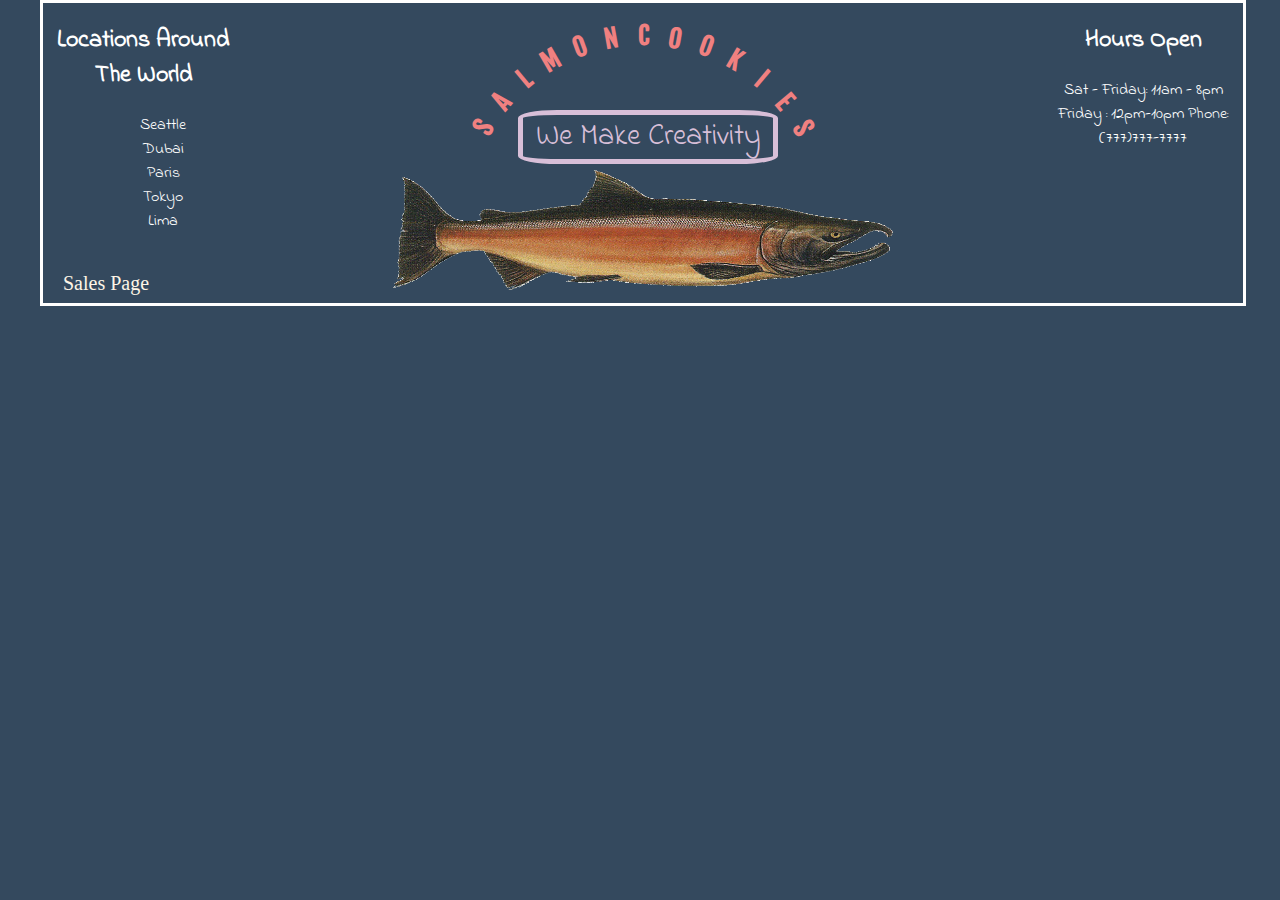
<file: index.html>
<!-- Your public-facing index.html page should include the following:

locations with addresses,
hours open
contact information
Anything else you feel neccesary.
A link to your sales.html page
Be sure to also include a link to your index.html page on your sales.html pages as well. -->



<!DOCTYPE html>
<html lang="en">

<head>
    <link rel="preconnect" href="https://fonts.gstatic.com">
    <link href="https://fonts.googleapis.com/css2?family=Indie+Flower&display=swap" rel="stylesheet">
    <link rel="preconnect" href="https://fonts.gstatic.com">
    <link href="https://fonts.googleapis.com/css2?family=Fjalla+One&family=Permanent+Marker&display=swap"
        rel="stylesheet">
    <link rel="stylesheet" href="css/indexstyle.css">

    <title>Cookies Stand</title>
</head>

<body>

    <header>

        <div id="Locations">
            <h2 id="LocationsAroundTheWorld">Locations Around The World</h2>

            <nav>
                <ul>
                    <li><a href=""></a>Seattle</li>
                    <li><a href=""></a>Dubai</li>
                    <li><a href=""></a>Paris</li>
                    <li><a href=""></a>Tokyo</li>
                    <li><a href=""></a>Lima</li>
                </ul>


            </nav>
        </div>
            <div id="HoursOpen">
                <h2 >Hours Open</h2>
                <p>
                    Sat - Friday: 11am - 8pm


                    Friday : 12pm-10pm


                    Phone:

                    (777)777-7777
                </p>

            </div>
            <div id="header">
            <h1>



                <span class="char1">S</span>
                <span class="char2">A</span>
                <span class="char3">L</span>
                <span class="char4">M</span>
                <span class="char5">O</span>
                <span class="char6">N</span>
                <span class="char7">C</span>
                <span class="char8">O</span>
                <span class="char9">O</span>
                <span class="char10">K</span>
                <span class="char11">I</span>
                <span class="char12">E</span>
                <span class="char13">S</span>

            </h1>


            <img class="HeadSquare" id="Logo" src="img/salmon.png" alt="">

            <p class="HeadSquare" id="WeMakeCreativity">We Make Creativity </p>


        </div>
        <br>


        <a id="SalesPage" href="sales.html">Sales Page</a>

    </header>

    <main>
    </main>

    <footer>


    </footer>

</body>

</html>
</file>
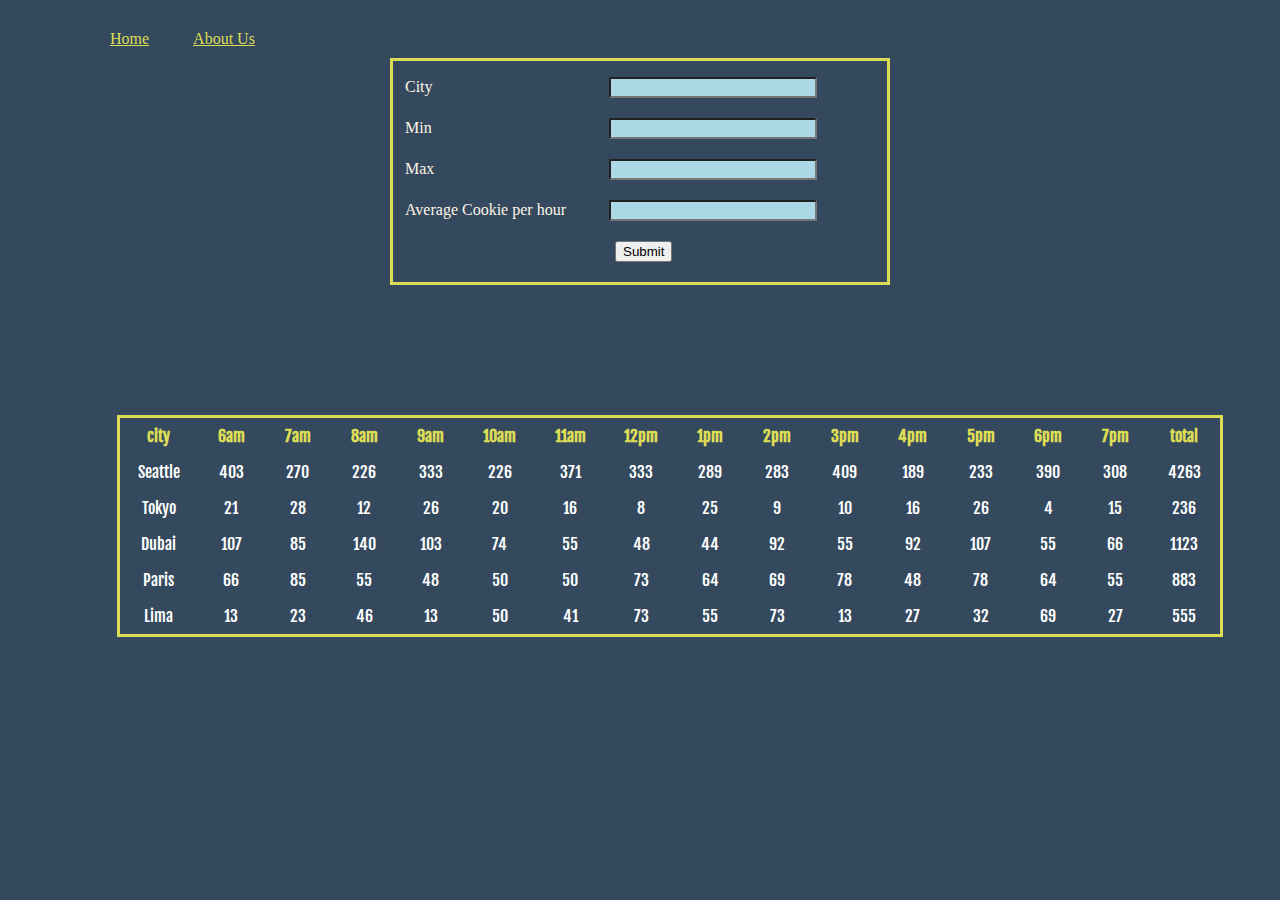
<file: sales.html>
<!DOCTYPE html>
<html lang="en">

<head>
    <link rel="preconnect" href="https://fonts.gstatic.com">
    <link href="https://fonts.googleapis.com/css2?family=Fjalla+One&display=swap" rel="stylesheet">
    <link rel="stylesheet" href="css/style.css">
    <title>sales</title>
</head>

<body>
    <header>
        <nav>
            <ul id="head">
                <li><a href="index.html">Home</a></li>

                <li><a href="">About Us</a></li>
            </ul>
        </nav>
        <form action="" id="form">
            <fieldset>
                <label for="cityName">City </label>
                <input class="inputs" type="text" id="cityName" name="cityName">
                <br>
                <label for="Min">Min </label>
                <input class="inputs" type="number" id="Min" name="Min">
                <br>
                <label for="Max">Max </label>
                <input class="inputs" type="number" id="Max" name="Max">
                <br>
                <label for="AverageCookie">Average Cookie per hour</label>
                <input class="inputs" type="number" id="AverageCookie" name="AverageCookie">
                <br>


                <input type="submit" id="submit">


            </fieldset>
        </form>
        <main>
    </header>
    <div id="shops">

    </div>



    </main>
    <footer>
        <script src="js/app.js"></script>
    </footer>
</body>

</html>
</file>
<file: css/indexstyle.css>
body{
    width: 1200px;
    /* border: solid; */
    margin: auto;
    background-color: #34495E;

}
header{
    width: 1200px;
    margin:auto;
    border: white solid;
    height: 300px;
    position: relative;
    /* left: 50px; */
    background-color: #34495E;
}

#Logo{
    position:absolute ;
    left: 200px;    
    top: 150px;
    height: 120px;
    width: 500px;
    margin: auto;
    /* border: solid; */

}

/* #SalmonCookiesShops{
    font-family: 'Fjalla One', sans-serif;
    text-align: center;
    font-size:40px;
    display: block;
    position: relative;
    left: 200px;
    top: auto;

    max-width: 500px;
    border: solid;

} */
span{
    width: 500px;
    color: lightcoral;
    /* background-color: lightgreen; */
    /* border: lightcoral solid; */
}
h1 span {
    font-family: 'Fjalla One', sans-serif;
    text-align: center;
    font-size: 25px;
   height: 200px;
    position: absolute;
    /* width: 20px; */
    left: 200px;
    top: 0;
    transform-origin: bottom center;
  }
  .char1 { transform: rotate(300deg); }
  .char2 { transform: rotate(310deg); }
  .char3 { transform: rotate(320deg); }
  .char4 { transform: rotate(330deg); }
.char5 { transform: rotate(340deg); }
.char6 { transform: rotate(350deg); }
.char7 { transform: rotate(360deg); }
.char8 { transform: rotate(10deg); }
.char9 { transform: rotate(20deg); }
.char10 { transform: rotate(30deg); }
.char11 { transform: rotate(40deg); }
.char12 { transform: rotate(50deg); }
.char13 { transform: rotate(60deg); }
.char14 { transform: rotate(70deg); }
.char15 { transform: rotate(80deg); }
/* .char16 { transform: rotate(89deg); } */


#WeMakeCreativity{
    display: block;
    color: thistle;
    font-family: 'Indie Flower', cursive;
    position: absolute;
    left: 325px;
width: 250px;    top: 60px;
    font-size: 30px;
    /* border: solid; */
    text-align: center;

    border-radius: 15%;
  display: flex;
  flex-direction: row;
  justify-content: center;
  border-width: thick;
  border-color: #lightcoral;
  border-style: solid;
  margin-bottom: 10px;
}
#Locations{
    height: 300px;
    width: 200px;
    /* width: 900px; */
    /* border: white solid; */
    position: absolute;
    color: white;
    font-family: 'Indie Flower', cursive;
    right: 1000px;
    text-align: center;
   



}

#HoursOpen{
    height: 300px;
    width: 200px;
    /* width: 900px; */
    /* border: white solid; */
    position: absolute;
    color: white;
    font-family: 'Indie Flower', cursive;
   left: 1000px;
   text-align: center;



}

#header{
    position: relative;
    width: 500px;
    margin: auto 150px;
    top: -4px;
}

#SalesPage{

    text-decoration: none;
    /* border: oldlace solid; */
    position: relative;
    font-size: 20px;
    color: oldlace;
    
    top: 230px;
    left: 20px;
}

#SalesPage:hover{
    text-decoration: underline ;
}

ul {
    list-style-type: none;
  }
</file>
<file: css/style.css>
body{
    background-color: #34495E;

    
    margin: auto;
}


header{
    background-color: #34495E;
    width: 1200px;
    margin: auto;
}


th {
    /* border: gray solid; */
   
    text-align: center;    width: 1.5cm;
    background-color: #34495E;
    color: #dd5;
    font-family: 'Fjalla One', sans-serif;
    padding: 8px 16px;
    margin: 8px;
}


td{
text-align: center;    width: 1.5cm;
background-color: #34495E;
color: #ffff;
font-family: 'Fjalla One', sans-serif;
padding: 8px 16px;
margin: 8px;
font-weight: lighter;
}

#shops{
    position: relative;
    margin: auto;
    left: 30px;
    top: 50px;
    max-width: 1100px;
    border:solid #dd5;
    ;
}


 form{
    margin: 30px auto;
    width: 500px;

}

.inputs{
    margin: 10px auto;
    width: 200px;
    background-color: lightblue;

}
label{
    display: inline-block;
    width: 200px;
    color: oldlace;
}

#submit{
    position: relative;
    /* top: -43px; */
    left: 200px;
    margin: 10px;}


ul,li,a{
    display:inline-block;
    margin: 10px;
    color: #dd5;

}


a :hover{
    text-decoration: underline;
}

#head :hover{
    text-decoration: underline;
}
fieldset{
    border:solid #dd5;
    position: relative;
    margin: auto;
    bottom: 50px
}
</file>
